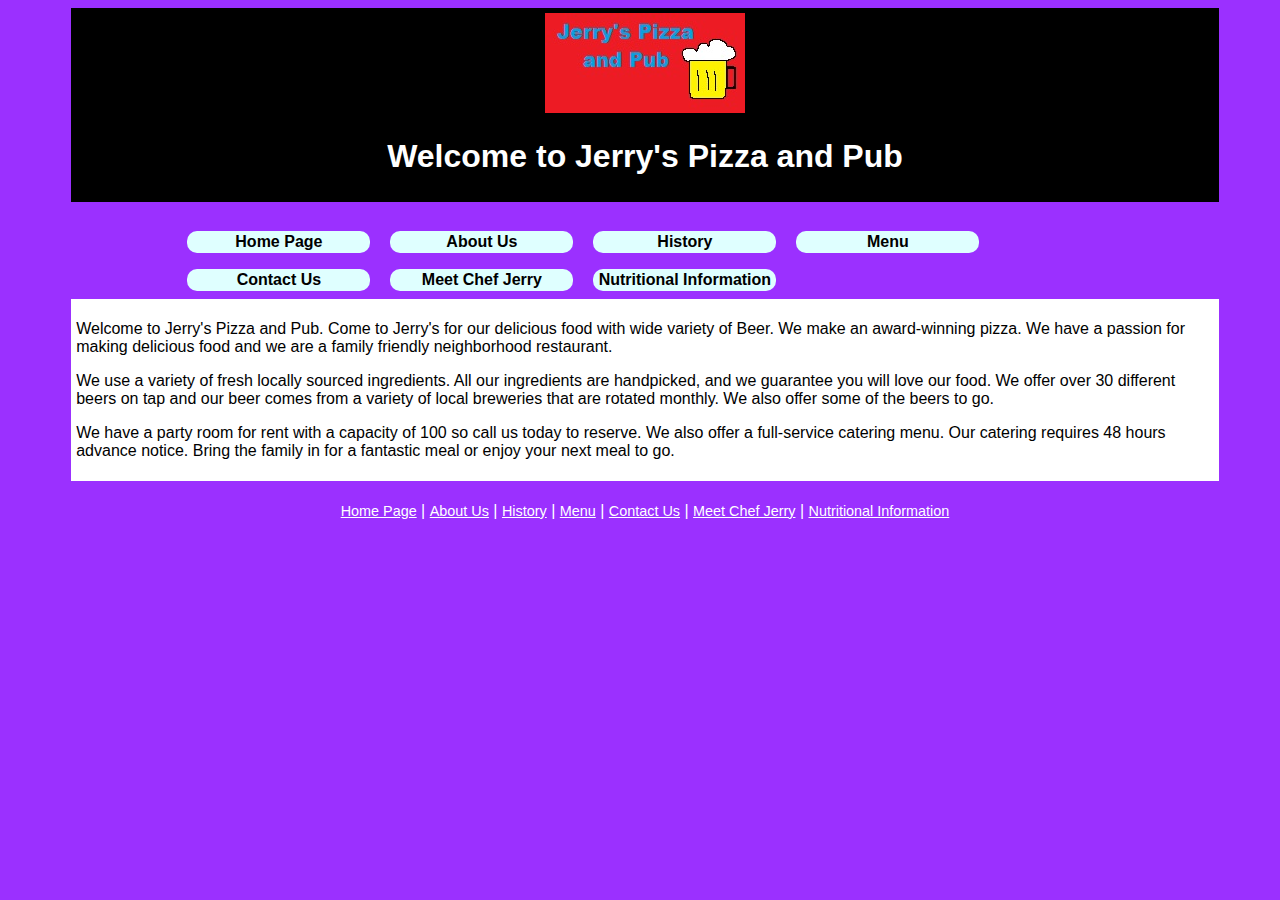
<file: index.html>
<!doctype html>

<html lang="en">

<head>
    <meta charset="utf-8">

    <title>Jerry's Pizza and Pub - Home Page</title>
    <link rel="stylesheet" type="text/css" href="styles.css">

</head>

<body>

    <header>
        <img src="images/logo.jpg" alt="jerrys logo with name and beer" width="200" height="100">
        <h1>Welcome to Jerry's Pizza and Pub</h1>
    </header>

    <nav>
        <ul>
            <li><a href="index.html">Home Page</a></li>
            <li><a href="aboutus.html">About Us</a></li>
            <li><a href="history.html">History</a></li>
            <li><a href="menu.html">Menu</a></li>
            <li><a href="contactus.html">Contact Us</a></li>
            <li><a href="chef.html">Meet Chef Jerry</a></li>
            <li><a href="nutrition.html">Nutritional Information</a></li>
        </ul>
    </nav>

    <main>
        <p>
            Welcome to Jerry's Pizza and Pub. Come to Jerry's for our delicious food with wide variety of Beer.
            We make an award-winning pizza. We have a passion for making delicious food and we are a family friendly
            neighborhood restaurant.
        </p>
        <p>
            We use a variety of fresh locally sourced ingredients. All our ingredients are handpicked, and
            we guarantee you will love our food. We offer over 30 different beers on tap and our beer comes from a
            variety of local
            breweries that are rotated monthly. We also offer some of the beers to go.
        </p>
        <p>
            We have a party room for rent with a capacity of 100 so call us today to reserve.
            We also offer a full-service catering menu. Our catering requires 48 hours advance notice.
            Bring the family in for a fantastic meal or enjoy your next meal to go.
        </p>

    </main>

    <footer>
        <p>
            <a href="index.html">Home Page</a> |
            <a href="aboutus.html">About Us</a> |
            <a href="history.html">History</a> |
            <a href="menu.html">Menu</a> |
            <a href="contactus.html">Contact Us</a> |
            <a href="chef.html">Meet Chef Jerry</a> |
            <a href="nutrition.html">Nutritional&nbsp;Information</a>
        </p>
    </footer>

</body>

</html>
</file>
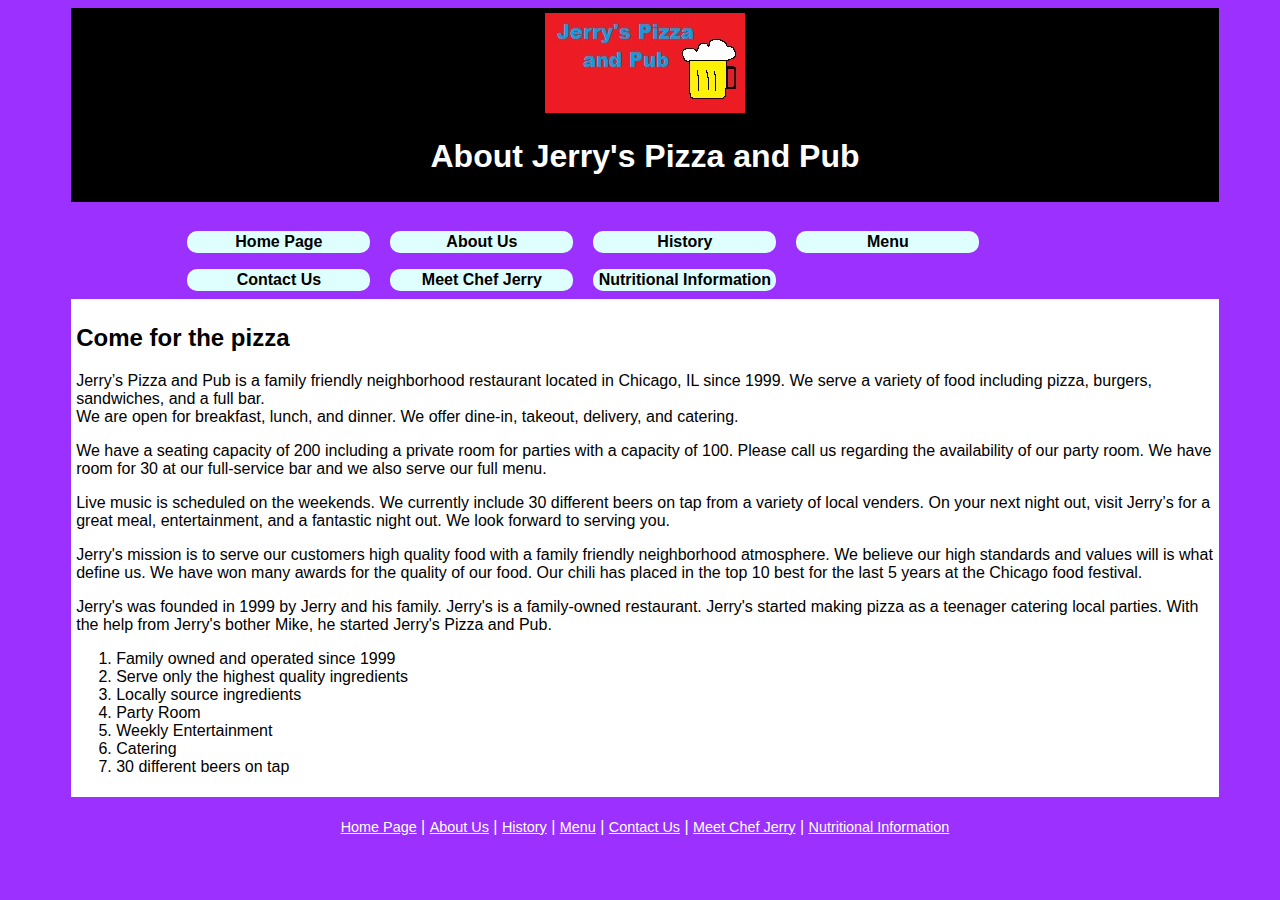
<file: aboutus.html>
<!doctype html>

<html lang="en">

<head>
    <meta charset="utf-8">

    <title>Jerry's Pizza and Pub - About Us</title>
    <link rel="stylesheet" type="text/css" href="styles.css">

</head>

<body>

    <header>
        <img src="images/logo.jpg" alt="jerrys logo with name and beer" width="200" height="100">
        <h1>About Jerry's Pizza and Pub</h1>
    </header>

    <nav>
        <ul>
            <li><a href="index.html">Home Page</a></li>
            <li><a href="aboutus.html">About Us</a></li>
            <li><a href="history.html">History</a></li>
            <li><a href="menu.html">Menu</a></li>
            <li><a href="contactus.html">Contact Us</a></li>
            <li><a href="chef.html">Meet Chef Jerry</a></li>
            <li><a href="nutrition.html">Nutritional Information</a></li>
        </ul>
    </nav>

    <main>
        <h2>Come for the pizza</h2>
        <p>
            Jerry’s Pizza and Pub is a family friendly neighborhood restaurant located in Chicago, IL since 1999. We
            serve a variety of food including pizza, burgers, sandwiches, and a full bar. <br> We are open for
            breakfast,
            lunch, and dinner. We offer dine-in, takeout, delivery, and catering.
        </p>
        <p>
            We have a seating capacity of 200 including a private room for parties with a capacity of 100. Please call
            us regarding the availability of our party room. We have room for 30 at our full-service bar and we also
            serve our full menu.
        </p>
        <p>
            Live music is scheduled on the weekends. We currently include 30 different beers on tap
            from a variety of local venders. On your next night out, visit Jerry’s for a great meal, entertainment,
            and a fantastic night out. We look forward to serving you.
        </p>
        <p>
            Jerry's mission is to serve our customers high quality food with a family friendly neighborhood atmosphere.
            We believe our high standards and values will is what define us. We have won many awards for the quality of
            our food.
            Our chili has placed in the top 10 best for the last 5 years at the Chicago food festival.
        </p>
        <p>
            Jerry's was founded in 1999 by Jerry and his family. Jerry's is a family-owned restaurant. Jerry's started
            making
            pizza as a teenager catering local parties. With the help from Jerry's bother Mike, he started Jerry's Pizza
            and Pub.

        </p>
        <ol>
            <li>Family owned and operated since 1999</li>
            <li>Serve only the highest quality ingredients</li>
            <li>Locally source ingredients</li>
            <li>Party Room</li>
            <li>Weekly Entertainment</li>
            <li>Catering</li>
            <li>30 different beers on tap</li>
        </ol>


    </main>

    <footer>
        <p>
            <a href="index.html">Home Page</a> |
            <a href="aboutus.html">About Us</a> |
            <a href="history.html">History</a> |
            <a href="menu.html">Menu</a> |
            <a href="contactus.html">Contact Us</a> |
            <a href="chef.html">Meet Chef Jerry</a> |
            <a href="nutrition.html">Nutritional&nbsp;Information</a>
        </p>
    </footer>

</body>

</html>
</file>
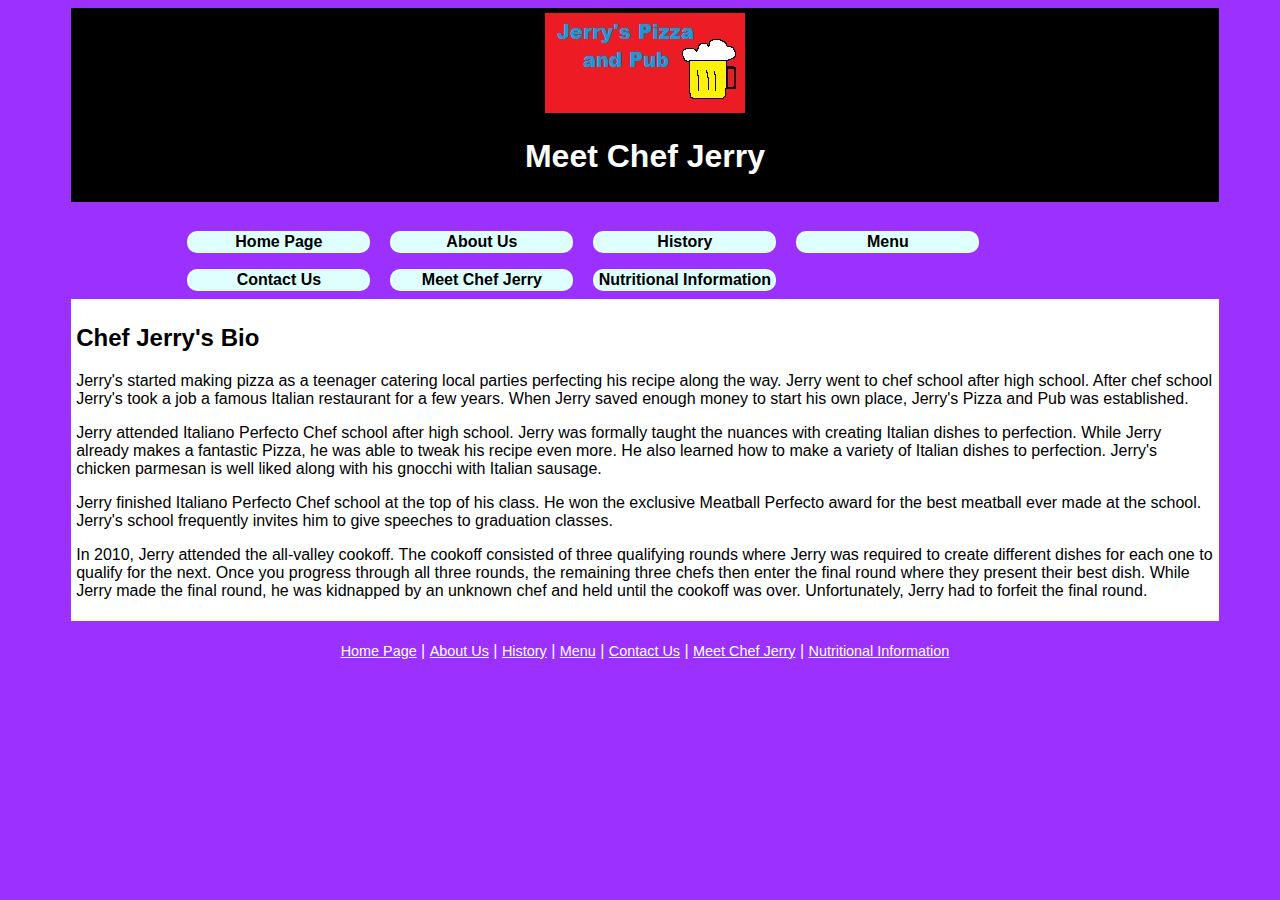
<file: chef.html>
<!doctype html>

<html lang="en">

<head>
    <meta charset="utf-8">

    <title>Jerry's Pizza and Pub - Chef Jerry</title>
    <link rel="stylesheet" type="text/css" href="styles.css">

</head>

<body>

    <header>
        <img src="images/logo.jpg" alt="jerrys logo with name and beer" width="200" height="100">
        <h1>Meet Chef Jerry</h1>
    </header>

    <nav>
        <ul>
            <li><a href="index.html">Home Page</a></li>
            <li><a href="aboutus.html">About Us</a></li>
            <li><a href="history.html">History</a></li>
            <li><a href="menu.html">Menu</a></li>
            <li><a href="contactus.html">Contact Us</a></li>
            <li><a href="chef.html">Meet Chef Jerry</a></li>
            <li><a href="nutrition.html">Nutritional Information</a></li>
        </ul>
    </nav>

    <main>
        <h2>Chef Jerry's Bio</h2>

        <p>
            Jerry's started making pizza as a teenager catering local parties perfecting his recipe along the way. Jerry
            went to chef school after high school. After chef school Jerry's took a job a famous Italian restaurant for
            a few years. When Jerry saved enough money to start his own place, Jerry's Pizza and Pub was established.
        </p>
        <p>
            Jerry attended Italiano Perfecto Chef school after high school. Jerry was formally taught the nuances with
            creating Italian dishes to perfection. While Jerry already makes a fantastic Pizza, he was able to tweak his
            recipe even more. He also learned how to make a variety of Italian dishes to perfection. Jerry's chicken
            parmesan is well liked along with his gnocchi with Italian sausage.
        </p>
        <p>
            Jerry finished Italiano Perfecto Chef school at the top of his class. He won the exclusive Meatball Perfecto
            award for the best meatball ever made at the school. Jerry's school frequently invites him to give speeches
            to graduation classes.
        </p>
        <p>
            In 2010, Jerry attended the all-valley cookoff. The cookoff consisted of three qualifying rounds where Jerry
            was required to create different dishes for each one to qualify for the next. Once you progress through all
            three rounds, the remaining three chefs then enter the final round where they present their best dish. While
            Jerry made the final round, he was kidnapped by an unknown chef and held until the cookoff was over.
            Unfortunately, Jerry had to forfeit the final round.
        </p>

    </main>

    <footer>
        <p>
            <a href="index.html">Home Page</a> |
            <a href="aboutus.html">About Us</a> |
            <a href="history.html">History</a> |
            <a href="menu.html">Menu</a> |
            <a href="contactus.html">Contact Us</a> |
            <a href="chef.html">Meet Chef Jerry</a> |
            <a href="nutrition.html">Nutritional&nbsp;Information</a>
        </p>
    </footer>

</body>

</html>
</file>
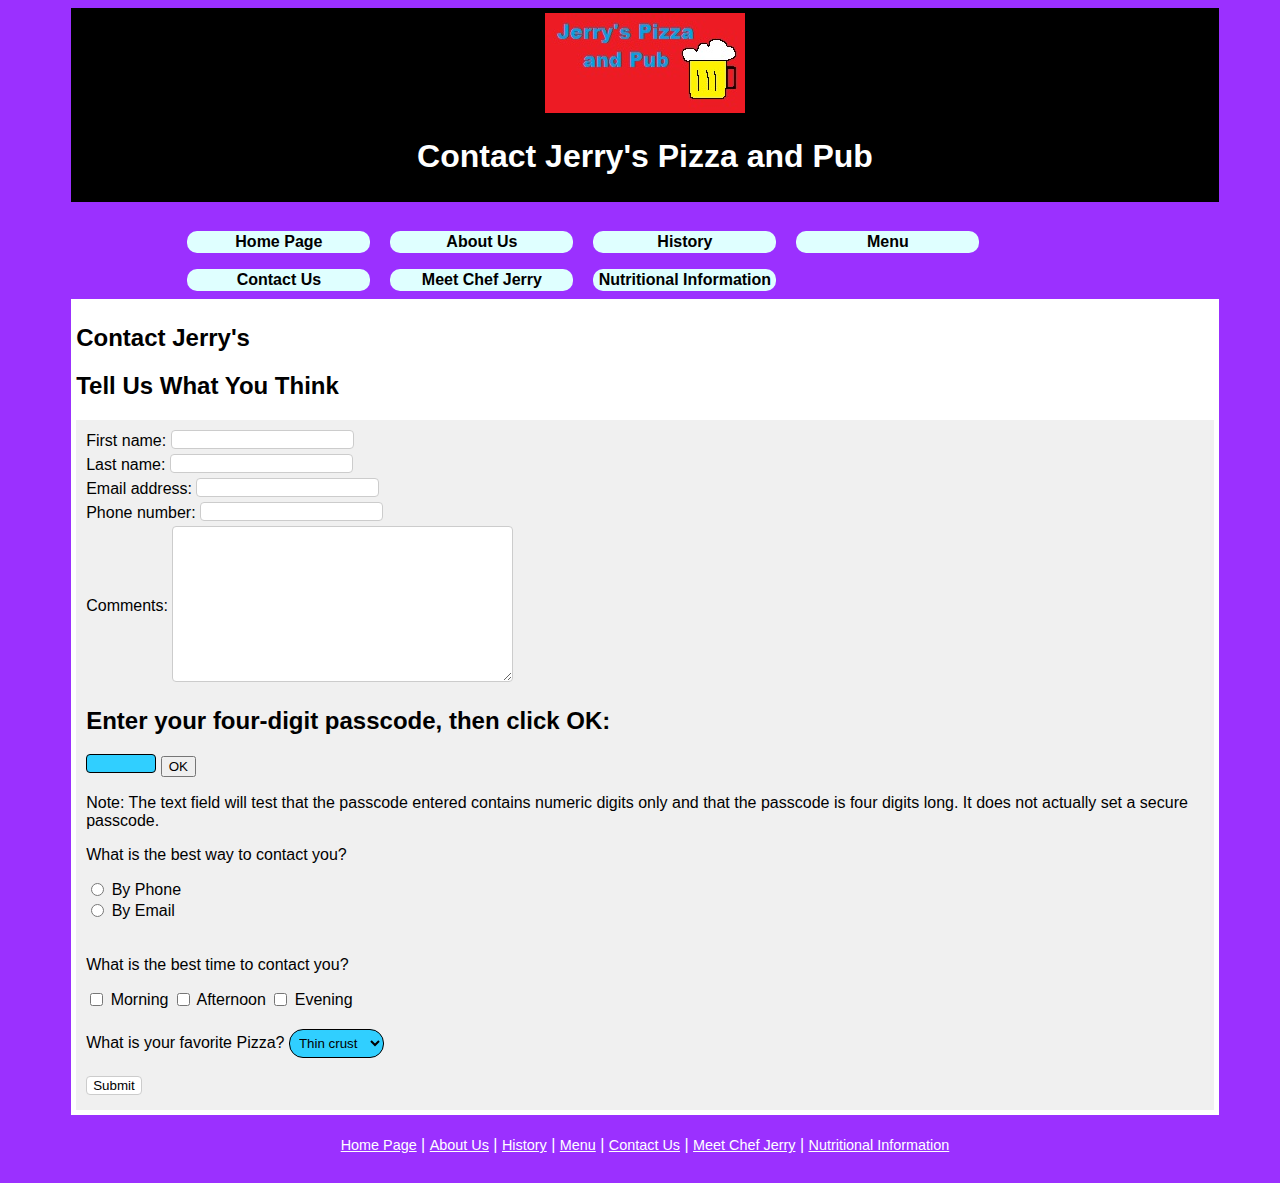
<file: contactus.html>
<!doctype html>

<html lang="en">

<head>
    <meta charset="utf-8">

    <title>Jerry's Pizza and Pub - Contact Us</title>
    <link rel="stylesheet" type="text/css" href="styles.css">

    <style>
        form {
            background-color: #f0f0f0;
            font-family: Arial, sans-serif;
            color: #000000;
            padding: 10px;
        }

        input,
        textarea {
            background-color: #ffffff;
            border: 1px solid #cccccc;
            border-radius: 4px;
            margin-bottom: 5px;
            vertical-align: middle;
        }

        input[type=number] {
            background-color: #30cfff;
            border: 1px solid #000000;
        }

        select {
            padding: 5px;
            background-color: #30cfff;
            border: 1px solid #000000;
            border-radius: 14px;
        }


        .highlightmessage {
            color: #ff0000;
        }
    </style>

</head>

<body>

    <header>
        <img src="images/logo.jpg" alt="jerrys logo with name and beer" width="200" height="100">
        <h1>Contact Jerry's Pizza and Pub</h1>
    </header>

    <nav>
        <ul>
            <li><a href="index.html">Home Page</a></li>
            <li><a href="aboutus.html">About Us</a></li>
            <li><a href="history.html">History</a></li>
            <li><a href="menu.html">Menu</a></li>
            <li><a href="contactus.html">Contact Us</a></li>
            <li><a href="chef.html">Meet Chef Jerry</a></li>
            <li><a href="nutrition.html">Nutritional Information</a></li>
        </ul>
    </nav>

    <main>

        <h2>Contact Jerry's</h2>

        <h2>Tell Us What You Think</h2>

        <form action="contactus.html" method="post" autocomplete="on">
            <label for="firstname">First name:</label>
            <input type="text" id="firstname" name="firstname" required>
            <br>
            <label for="lastname">Last name:</label>
            <input type="text" id="lastname" name="lastname" required>
            <br>
            <label for="email">Email address:</label>
            <input type="email" id="email" name="email" autocomplete="off" required>
            <br>
            <label for="phone">Phone number:</label>
            <input type="tel" id="phone" name="phone" required>
            <br>
            <label for="comments">Comments:</label>
            <textarea id="comments" name="comments" rows="10" cols="40"></textarea>
            <br>

            <h2>Enter your four-digit passcode, then click OK:</h2>
            <input id="id1" name="id1" type="number" min="1000" max="9999">

            <button type="button" onclick="myFunction()">OK</button>
            <p id="passcode" class="highlightmessage"></p>
            <p>Note: The text field will test that the passcode entered
                contains numeric digits only and that the passcode is four digits long.
                It does not actually set a secure passcode.
            </p>

            <script>
                function myFunction() {
                    var inpObj = document.getElementById("id1");
                    if (inpObj.checkValidity() == false) {
                        document.getElementById("passcode").innerHTML = inpObj.validationMessage;
                    } else {
                        document.getElementById("passcode").innerHTML = "Passcode is valid";
                    }
                }
            </script>

            <p>What is the best way to contact you?</p>
            <input type="radio" id="byphone" name="contactby" value="Phone">
            <label for="byphone">By Phone</label>
            <br>
            <input type="radio" id="byemail" name="contactby" value="Email">
            <label for="byemail">By Email</label>
            <br>
            <br>

            <p>What is the best time to contact you?</p>
            <input type="checkbox" id="besttime-morning" name="besttime-morning" value="Morning">
            <label for="besttime-morning">Morning</label>
            <input type="checkbox" id="besttime-afternoon" name="besttime-afternoon" value="Afternoon">
            <label for="besttime-afternoon">Afternoon</label>
            <input type="checkbox" id="besttime-evening" name="besttime-evening" value="Evening">
            <label for="besttime-evening"> Evening</label>
            <br>
            <br>
            <label for="pizza">What is your favorite Pizza?</label>
            <select name="pizza" id="pizza">
                <option value="thin">Thin crust</option>
                <option value="deepdish">Deep Dish</option>
                <option value="stuffed">Stuffed</option>
            </select>


            <br>
            <br>
            <input type="submit" value="Submit">
        </form>

    </main>

    <footer>
        <p>
            <a href="index.html">Home Page</a> |
            <a href="aboutus.html">About Us</a> |
            <a href="history.html">History</a> |
            <a href="menu.html">Menu</a> |
            <a href="contactus.html">Contact Us</a> |
            <a href="chef.html">Meet Chef Jerry</a> |
            <a href="nutrition.html">Nutritional&nbsp;Information</a>
        </p>
    </footer>

</body>

</html>
</file>
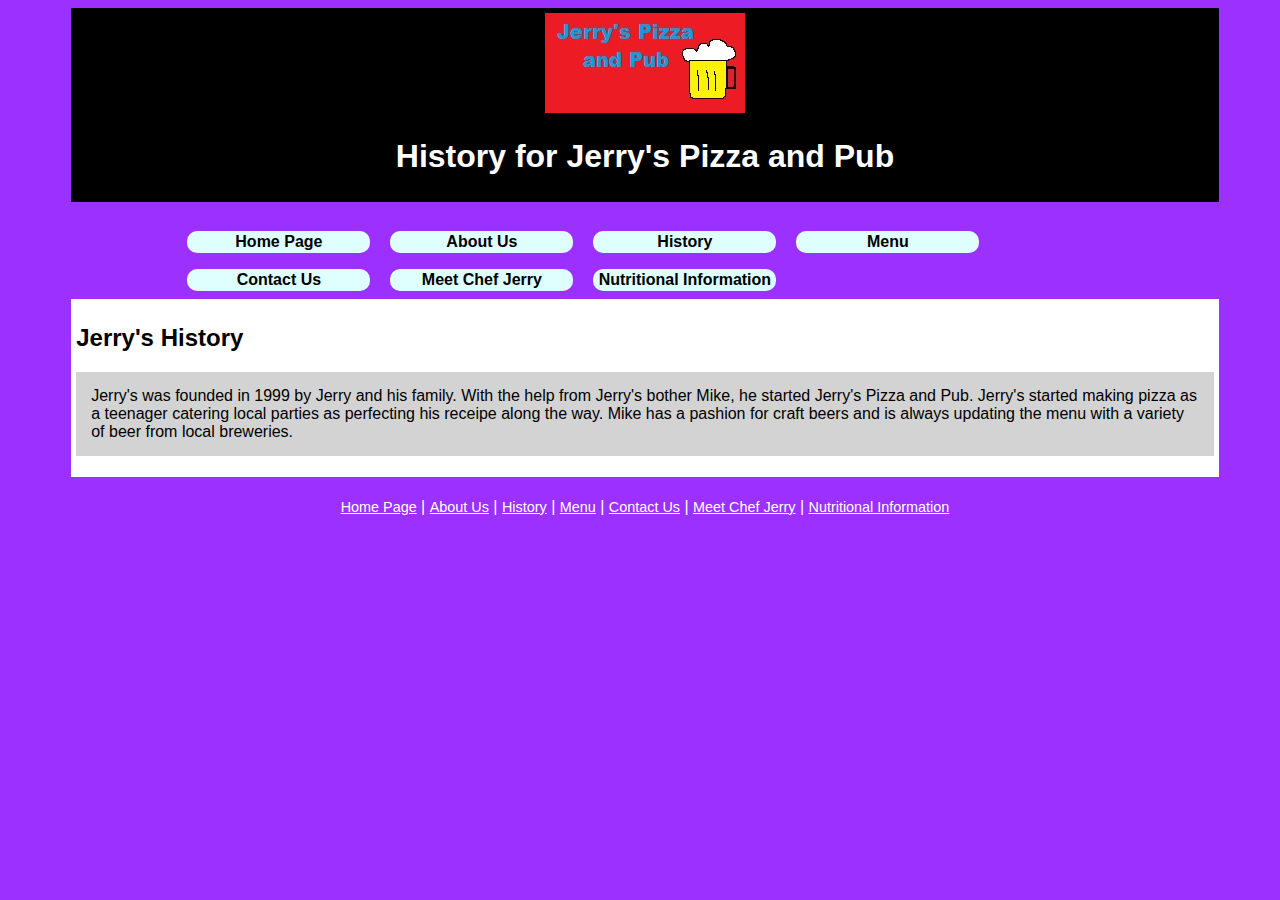
<file: history.html>
<!doctype html>

<html lang="en">

<head>
    <meta charset="utf-8">

    <title>Jerry's Pizza and Pub - History</title>
    <link rel="stylesheet" type="text/css" href="styles.css">

</head>

<body>

    <header>
        <img src="images/logo.jpg" alt="jerrys logo with name and beer" width="200" height="100">
        <h1>History for Jerry's Pizza and Pub</h1>
    </header>

    <nav>
        <ul>
            <li><a href="index.html">Home Page</a></li>
            <li><a href="aboutus.html">About Us</a></li>
            <li><a href="history.html">History</a></li>
            <li><a href="menu.html">Menu</a></li>
            <li><a href="contactus.html">Contact Us</a></li>
            <li><a href="chef.html">Meet Chef Jerry</a></li>
            <li><a href="nutrition.html">Nutritional Information</a></li>
        </ul>
    </nav>

    <main>
        <h2>Jerry's History</h2>
        <p class="history">
            Jerry's was founded in 1999 by Jerry and his family. With the help from
            Jerry's bother Mike, he started Jerry's Pizza and Pub. Jerry's started
            making pizza as a teenager catering local parties as perfecting his receipe
            along the way. Mike has a pashion for craft beers and is always updating the
            menu with a variety of beer from local breweries.
        </p>

    </main>

    <footer>
        <p>
            <a href="index.html">Home Page</a> |
            <a href="aboutus.html">About Us</a> |
            <a href="history.html">History</a> |
            <a href="menu.html">Menu</a> |
            <a href="contactus.html">Contact Us</a> |
            <a href="chef.html">Meet Chef Jerry</a> |
            <a href="nutrition.html">Nutritional&nbsp;Information</a>
        </p>
    </footer>

</body>

</html>
</file>
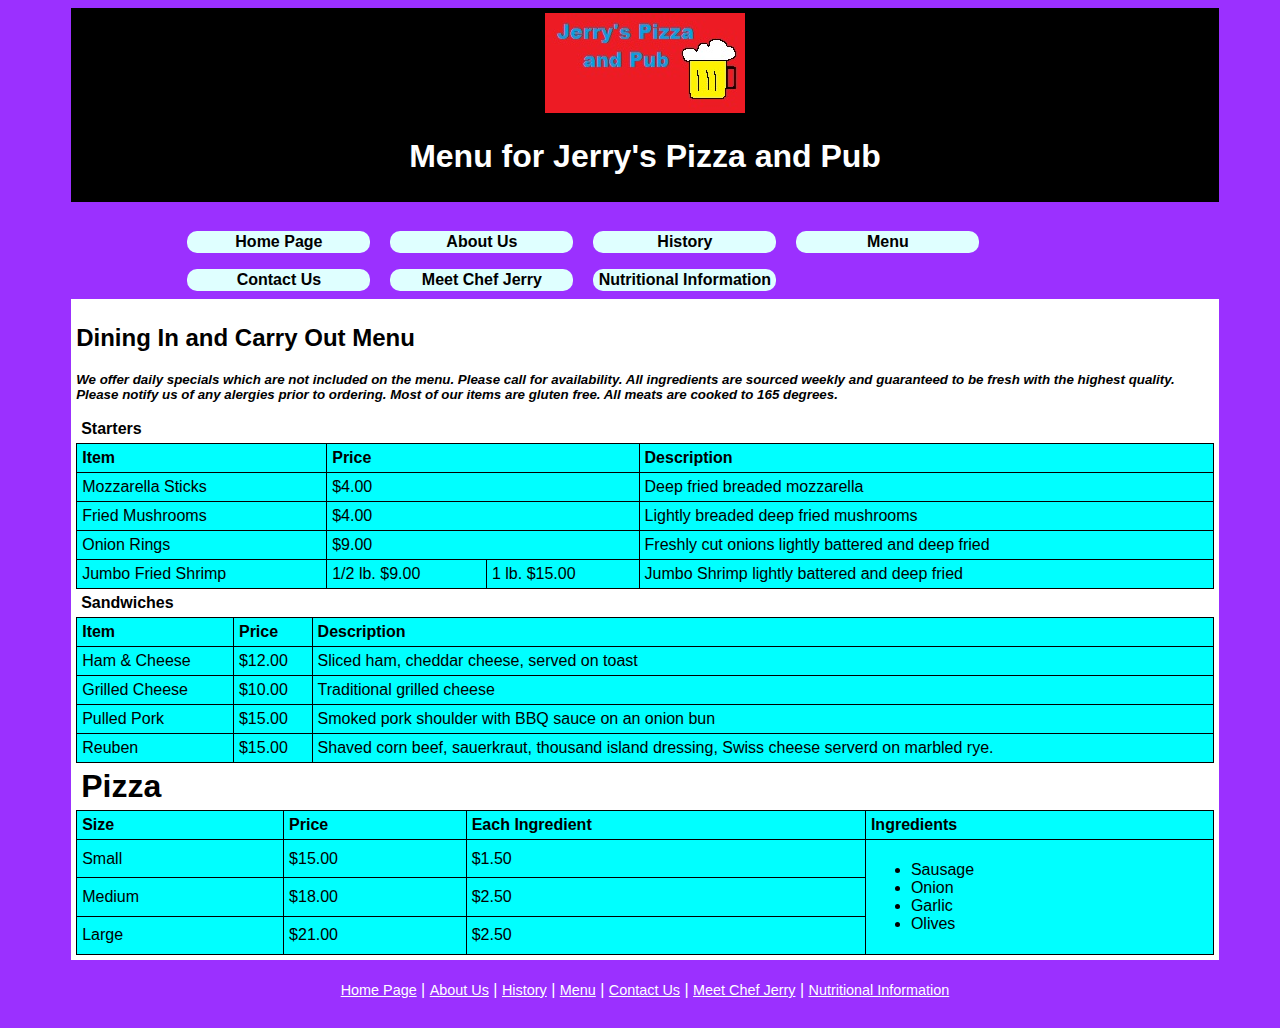
<file: menu.html>
<!doctype html>

<html lang="en">

<head>
    <meta charset="utf-8">

    <title>Jerry's Pizza and Pub - Menu</title>
    <link rel="stylesheet" type="text/css" href="styles.css">

</head>

<body>

    <header>
        <img src="images/logo.jpg" alt="jerrys logo with name and beer" width="200" height="100">
        <h1>Menu for Jerry's Pizza and Pub</h1>
    </header>

    <nav>
        <ul>
            <li><a href="index.html">Home Page</a></li>
            <li><a href="aboutus.html">About Us</a></li>
            <li><a href="history.html">History</a></li>
            <li><a href="menu.html">Menu</a></li>
            <li><a href="contactus.html">Contact Us</a></li>
            <li><a href="chef.html">Meet Chef Jerry</a></li>
            <li><a href="nutrition.html">Nutritional Information</a></li>
        </ul>
    </nav>

    <main>

        <h2>Dining In and Carry Out Menu</h2>
        <p class="boldtext italictext smallertext">
            We offer daily specials which are not included on the menu. Please call for availability.
            All ingredients are sourced weekly and guaranteed to be fresh with the highest quality.
            Please notify us of any alergies prior to ordering. Most of our items are gluten free.
            All meats are cooked to 165 degrees.
        </p>

        <table id="starters-id">

            <caption>Starters</caption>

            <tr>
                <th>Item</th>
                <th colspan="2">Price</th>
                <th>Description</th>
            </tr>


            <tr>
                <td>Mozzarella Sticks</td>
                <td colspan="2">&#36;4.00</td>
                <td>Deep fried breaded mozzarella</td>
            </tr>
            <tr>
                <td>Fried Mushrooms</td>
                <td colspan="2">&#36;4.00</td>
                <td>Lightly breaded deep fried mushrooms</td>
            </tr>

            <tr>
                <td>Onion Rings</td>
                <td colspan="2">&#36;9.00</td>
                <td>Freshly cut onions lightly battered and deep fried</td>
            </tr>

            <tr>
                <td>Jumbo Fried Shrimp</td>
                <td>1/2 lb. &#36;9.00</td>
                <td>1 lb. &#36;15.00</td>
                <td>Jumbo Shrimp lightly battered and deep fried</td>
            </tr>

        </table>

        <table id="sandwiches-id">

            <caption>Sandwiches</caption>

            <tr>
                <th>Item</th>
                <th>Price</th>
                <th>Description</th>
            </tr>

            <tr>
                <td>Ham & Cheese</td>
                <td>&#36;12.00</td>
                <td>Sliced ham, cheddar cheese, served on toast</td>
            </tr>
            <tr>
                <td>Grilled Cheese</td>
                <td>&#36;10.00</td>
                <td>Traditional grilled cheese</td>
            </tr>

            <tr>
                <td>Pulled Pork</td>
                <td>&#36;15.00</td>
                <td>Smoked pork shoulder with BBQ sauce on an onion bun</td>
            </tr>
            <tr>
                <td>Reuben</td>
                <td>&#36;15.00</td>
                <td>Shaved corn beef, sauerkraut, thousand island dressing, Swiss cheese serverd on marbled rye.
                </td>
            </tr>

        </table>

        <table id="pizza-id">
            <caption>Pizza</caption>

            <tr>
                <th>Size</th>
                <th>Price</th>
                <th>Each Ingredient</th>
                <th>Ingredients</th>
            </tr>

            <tr>
                <td>Small</td>
                <td>&#36;15.00</td>
                <td>&#36;1.50</td>
                <td rowspan="3">
                    <ul>
                        <li>Sausage</li>
                        <li>Onion</li>
                        <li>Garlic</li>
                        <li>Olives</li>
                    </ul>
                </td>
            </tr>
            <tr>
                <td>Medium</td>
                <td>&#36;18.00</td>
                <td>&#36;2.50</td>
            </tr>
            <tr>
                <td>Large</td>
                <td>&#36;21.00</td>
                <td>&#36;2.50</td>
            </tr>


        </table>

    </main>

    <footer>
        <p>
            <a href="index.html">Home Page</a> |
            <a href="aboutus.html">About Us</a> |
            <a href="history.html">History</a> |
            <a href="menu.html">Menu</a> |
            <a href="contactus.html">Contact Us</a> |
            <a href="chef.html">Meet Chef Jerry</a> |
            <a href="nutrition.html">Nutritional&nbsp;Information</a>
        </p>
    </footer>

</body>

</html>
</file>
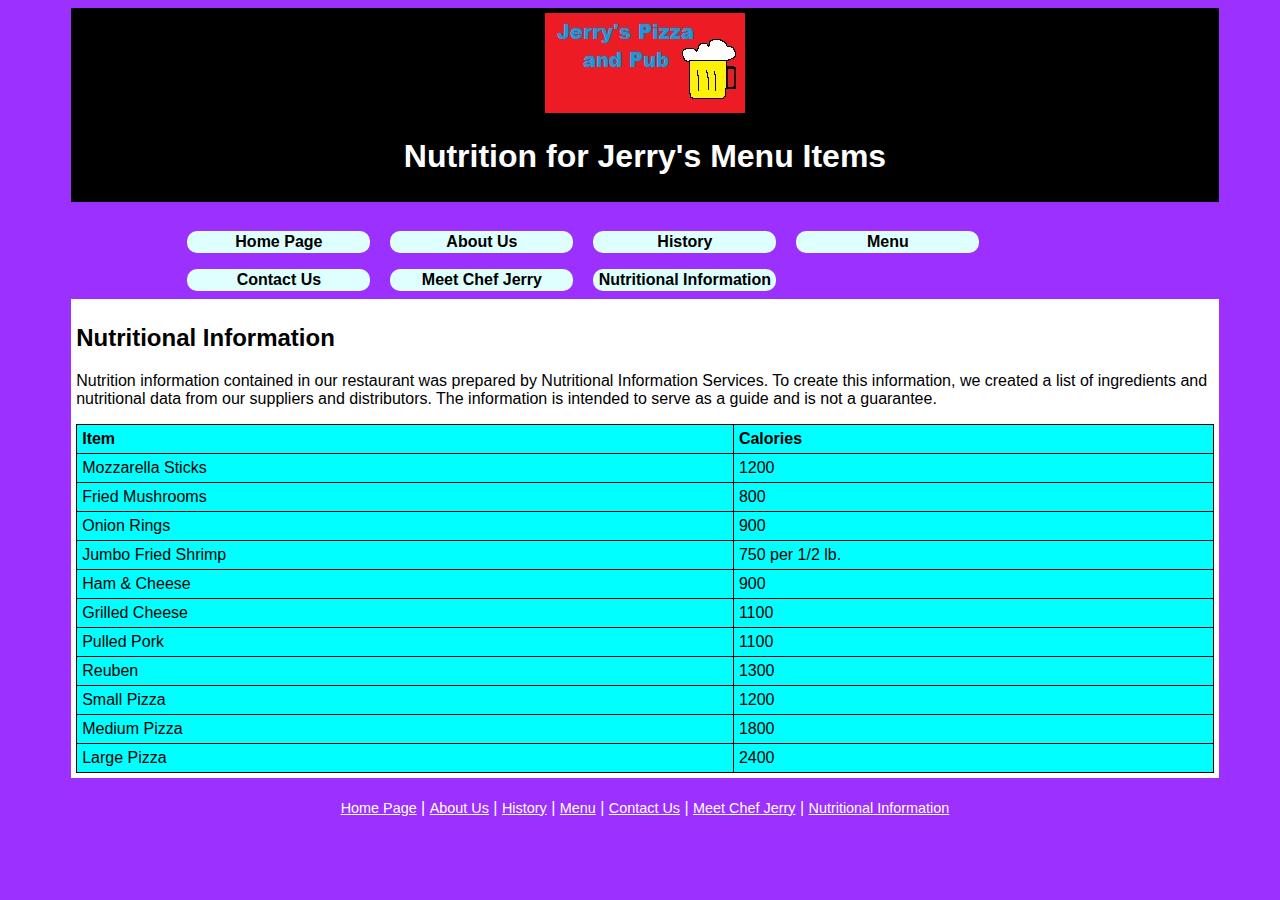
<file: nutrition.html>
<!doctype html>

<html lang="en">

<head>
    <meta charset="utf-8">

    <title>Jerry's Pizza and Pub - Nutrition</title>
    <link rel="stylesheet" type="text/css" href="styles.css">

</head>

<body>

    <header>
        <img src="images/logo.jpg" alt="jerrys logo with name and beer" width="200" height="100">
        <h1>Nutrition for Jerry's Menu Items</h1>
    </header>

    <nav>
        <ul>
            <li><a href="index.html">Home Page</a></li>
            <li><a href="aboutus.html">About Us</a></li>
            <li><a href="history.html">History</a></li>
            <li><a href="menu.html">Menu</a></li>
            <li><a href="contactus.html">Contact Us</a></li>
            <li><a href="chef.html">Meet Chef Jerry</a></li>
            <li><a href="nutrition.html">Nutritional Information</a></li>
        </ul>
    </nav>

    <main>
        <h2>Nutritional Information</h2>

        <p>
            Nutrition information contained in our restaurant was prepared by Nutritional Information Services. To
            create this information, we created a list of ingredients and nutritional data from our suppliers and
            distributors. The information is intended to serve as a guide and is not a guarantee.
        </p>

        <table id="nutrition-id">

            <tr>
                <th>Item</th>
                <th>Calories</th>
            </tr>


            <tr>
                <td>Mozzarella Sticks</td>
                <td>1200</td>
            </tr>
            <tr>
                <td>Fried Mushrooms</td>
                <td>800</td>
            </tr>

            <tr>
                <td>Onion Rings</td>
                <td>900</td>
            </tr>

            <tr>
                <td>Jumbo Fried Shrimp</td>
                <td>750 per 1/2 lb.</td>
            </tr>

            <tr>
                <td>Ham & Cheese</td>
                <td>900</td>
            </tr>

            <tr>
                <td>Grilled Cheese</td>
                <td>1100</td>
            </tr>

            <tr>
                <td>Pulled Pork</td>
                <td>1100</td>
            </tr>

            <tr>
                <td>Reuben</td>
                <td>1300</td>
            </tr>

            <tr>
                <td>Small Pizza</td>
                <td>1200</td>
            </tr>

            <tr>
                <td>Medium Pizza</td>
                <td>1800</td>
            </tr>

            <tr>
                <td>Large Pizza</td>
                <td>2400</td>
            </tr>

        </table>

    </main>

    <footer>
        <p>
            <a href="index.html">Home Page</a> |
            <a href="aboutus.html">About Us</a> |
            <a href="history.html">History</a> |
            <a href="menu.html">Menu</a> |
            <a href="contactus.html">Contact Us</a> |
            <a href="chef.html">Meet Chef Jerry</a> |
            <a href="nutrition.html">Nutritional&nbsp;Information</a>
        </p>
    </footer>

</body>

</html>
</file>
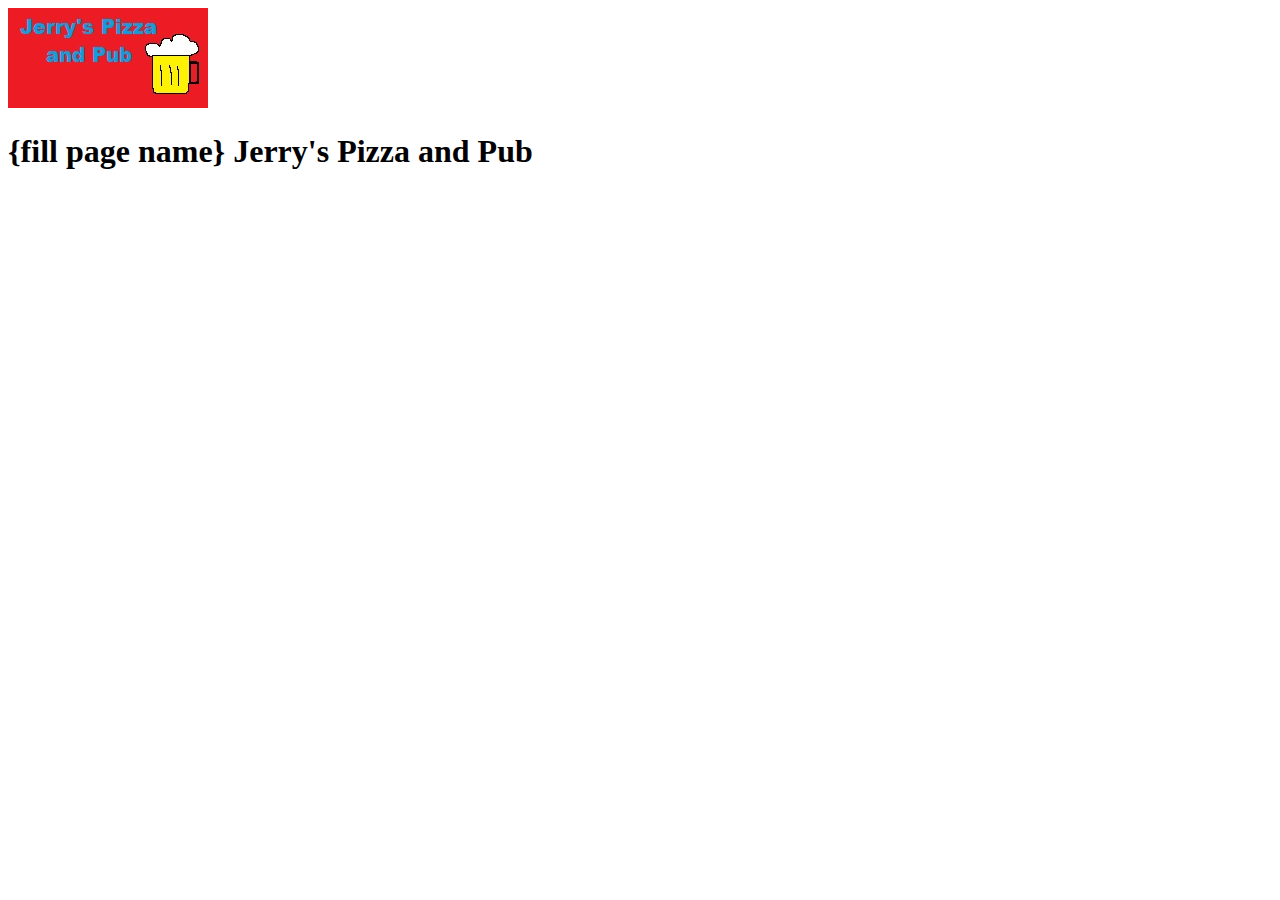
<file: template.html>
<!doctype html>

<html lang="en">

<head>
    <meta charset="utf-8">

<title></title>


</head>

<body>

    <header>
        <img src="images/logo.jpg" alt="jerrys logo with name and beer" width="200" height="100">
        <h1>{fill page name} Jerry's Pizza and Pub</h1>
    </header>

    <nav></nav>

    <main></main>

    <footer></footer>

</body>

</html>
</file>
<file: styles.css>
@charset "utf-8";

body {
    background-color: #9b30ff;
    font-family: Arial, Tahoma, sans-serif;
    color: #000000;
}

h1 {
    color: #ffffff;
}

header {
    background-color: #000000;
    color: #ffffff;
    text-align: center;
    padding: 5px;
    width: 90%;
    margin-left: 5%;
}

#container {
    width: 100%;
}

main {
    width: 90%;
    background-color: #ffffff;
    float: left;
    padding: 5px;
    margin-left: 5%;
}

footer {
    clear: both;
    background-color: #9b30ff;
    color: #ffffff;
    text-align: center;
    margin-left: 10%;
    padding: 5px;
    font-size: 12pt;
    width: 80%;
}

footer p a {
    font-weight: normal;
    color: #ffffff;
    font-size: .9em;
}

footer ul li a:link,
footer ul li a:visited {
    background-color: #9b30ff;
    color: #ffffff;
    font-size: .9em;
}

body nav {
    color: #000000;
    padding: 5px;
    width: 80%;
    margin-left: 10%;
    font-weight: bold;
}

nav ul {
    list-style: none;
}

nav ul li {
    float: left;
    padding: 8px;
}

nav ul li a:link,
nav ul li a:visited {
    display: block;
    width: 175px;
    margin-right: 4px;
    color: #000000;
    padding: 2px 4px 2px 4px;
    background-color: #dfffff;
    text-decoration: none;
    text-align: center;
    border-radius: 10px;
}

nav ul li a:hover {
    color: #ffffff;
    background-color: #30cfff;
    border-radius: 15px;
}

/* table */

table {
    width: 100%;
    background-color: #00ffff;
    border: 1px solid #000000;
    border-collapse: collapse;
}

table caption {
    font-weight: bold;
    text-align: left;
    font-size: 1em;
    padding: 5px;
}

table th {
    text-align: left;
    border: 1px solid #000000;
    padding: 5px;
}

table tr:hover {
    background-color: #00f0ff
}

table td {
    border: 1px solid #000000;
    padding: 5px;
}

/* general classes */
.boldtext {
    font-weight: bold;
}

.italictext {
    font-style: italic;
}

.smallertext {
    font-size: smaller;
}


/* menu */

#pizza-id caption {
    font-size: xx-large;
}


/* history */
.history {
    background-color: #d3d3d3;
    padding: 15px;
}
</file>
